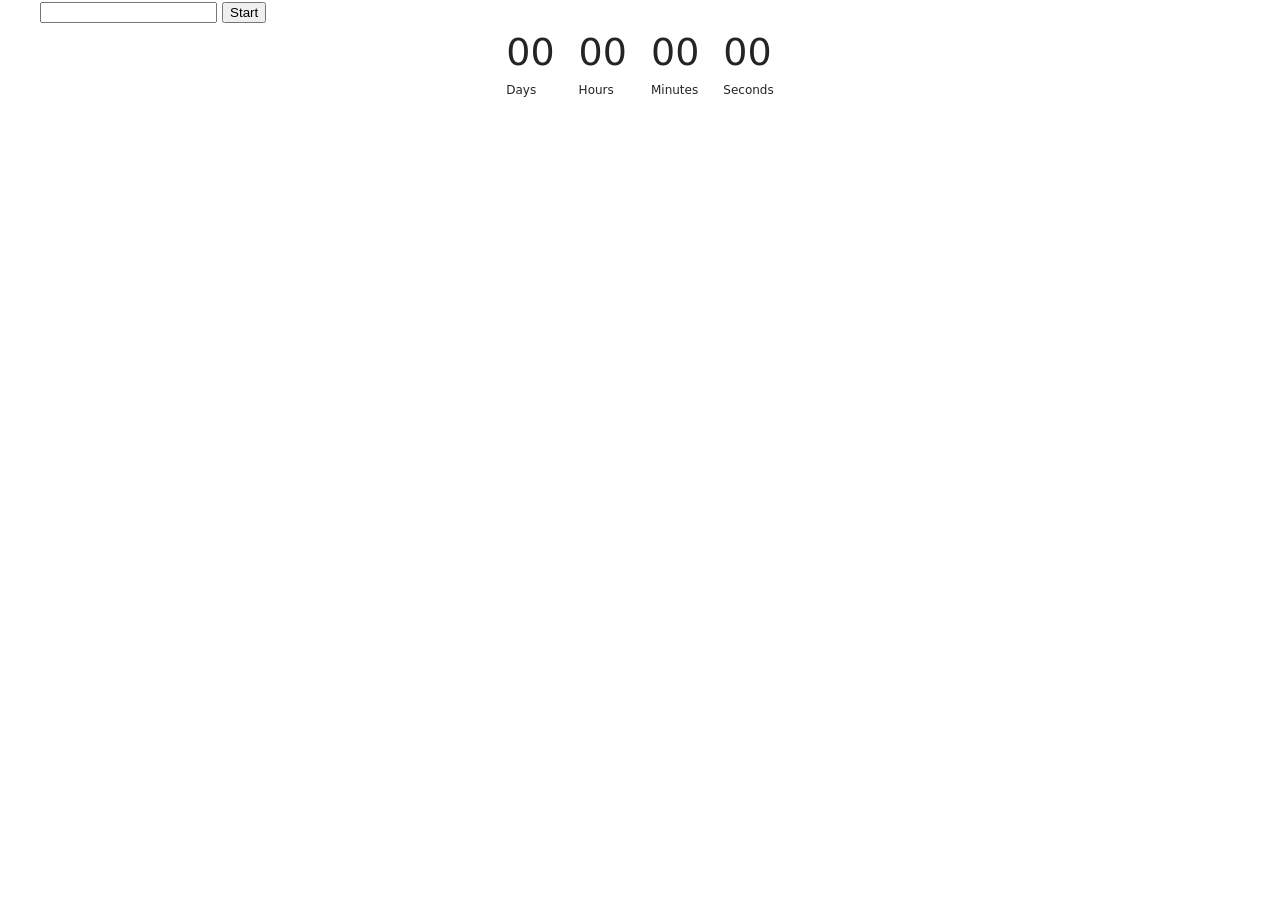
<file: src/1-timer.html>
<!doctype html>
<html lang="en">
  <head>
    <meta charset="UTF-8" />
    <meta http-equiv="X-UA-Compatible" content="IE=edge" />
    <meta name="viewport" content="width=device-width, initial-scale=1.0" />
    <title>Timer</title>
    <link rel="stylesheet" href="./css/styles.css" />
  </head>
  <body>
    <main>
      <div class="container">
        <input type="text" id="datetime-picker" />
        <button type="button" data-start>Start</button>

        <div class="timer">
          <div class="field">
            <span class="value" data-days>00</span>
            <span class="label">Days</span>
          </div>
          <div class="field">
            <span class="value" data-hours>00</span>
            <span class="label">Hours</span>
          </div>
          <div class="field">
            <span class="value" data-minutes>00</span>
            <span class="label">Minutes</span>
          </div>
          <div class="field">
            <span class="value" data-seconds>00</span>
            <span class="label">Seconds</span>
          </div>
        </div>
        <load src="./partials/back-link.html" />
      </div>
    </main>
    <script src="./js/1-timer.js" type="module" defer></script>
  </body>
</html>
</file>
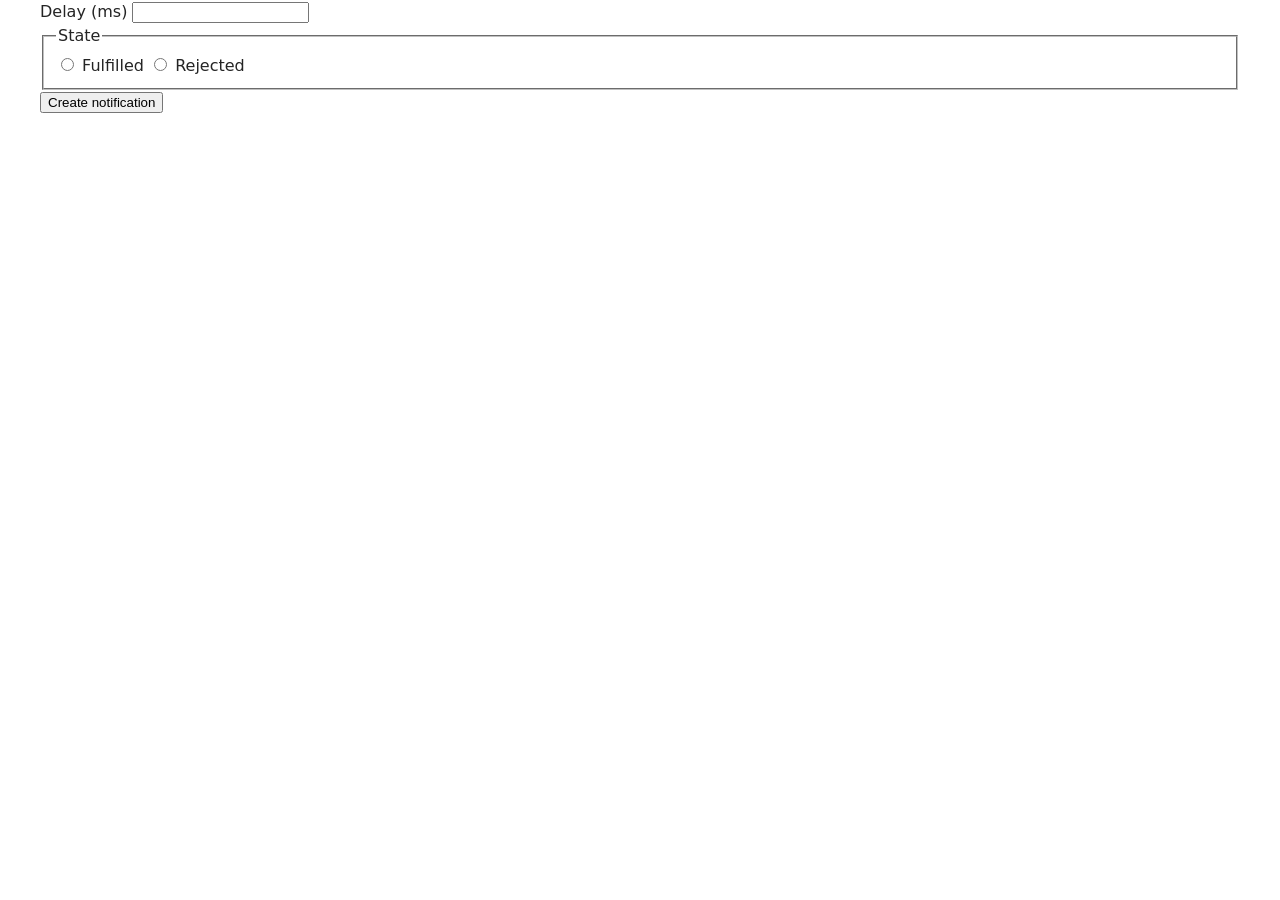
<file: src/2-snackbar.html>
<!doctype html>
<html lang="en">
  <head>
    <meta charset="UTF-8" />
    <meta http-equiv="X-UA-Compatible" content="IE=edge" />
    <meta name="viewport" content="width=device-width, initial-scale=1.0" />
    <title>Snackbar</title>
    <link rel="stylesheet" href="./css/styles.css" />
  </head>
  <body>
    <main>
      <div class="container">
        <form class="form">
          <label>
            Delay (ms)
            <input type="number" name="delay" required />
          </label>

          <fieldset>
            <legend>State</legend>
            <label>
              <input type="radio" name="state" value="fulfilled" required />
              Fulfilled
            </label>
            <label>
              <input type="radio" name="state" value="rejected" required />
              Rejected
            </label>
          </fieldset>

          <button type="submit">Create notification</button>
        </form>
        <load src="./partials/back-link.html" />
      </div>
    </main>
    <script src="./js/2-snackbar.js" type="module" defer></script>
  </body>
</html>
</file>
<file: src/css/styles.css>
/**
  |============================
  | include css partials with
  | default @import url()
  |============================
*/
/* Common styles */
@import url('./reset.css');
@import url('./base.css');
@import url('./container.css');
@import url('./animations.css');
@import url('./timer.css');

/* Sections style */
@import url('./header.css');

@import url('./back-link.css');
</file>
